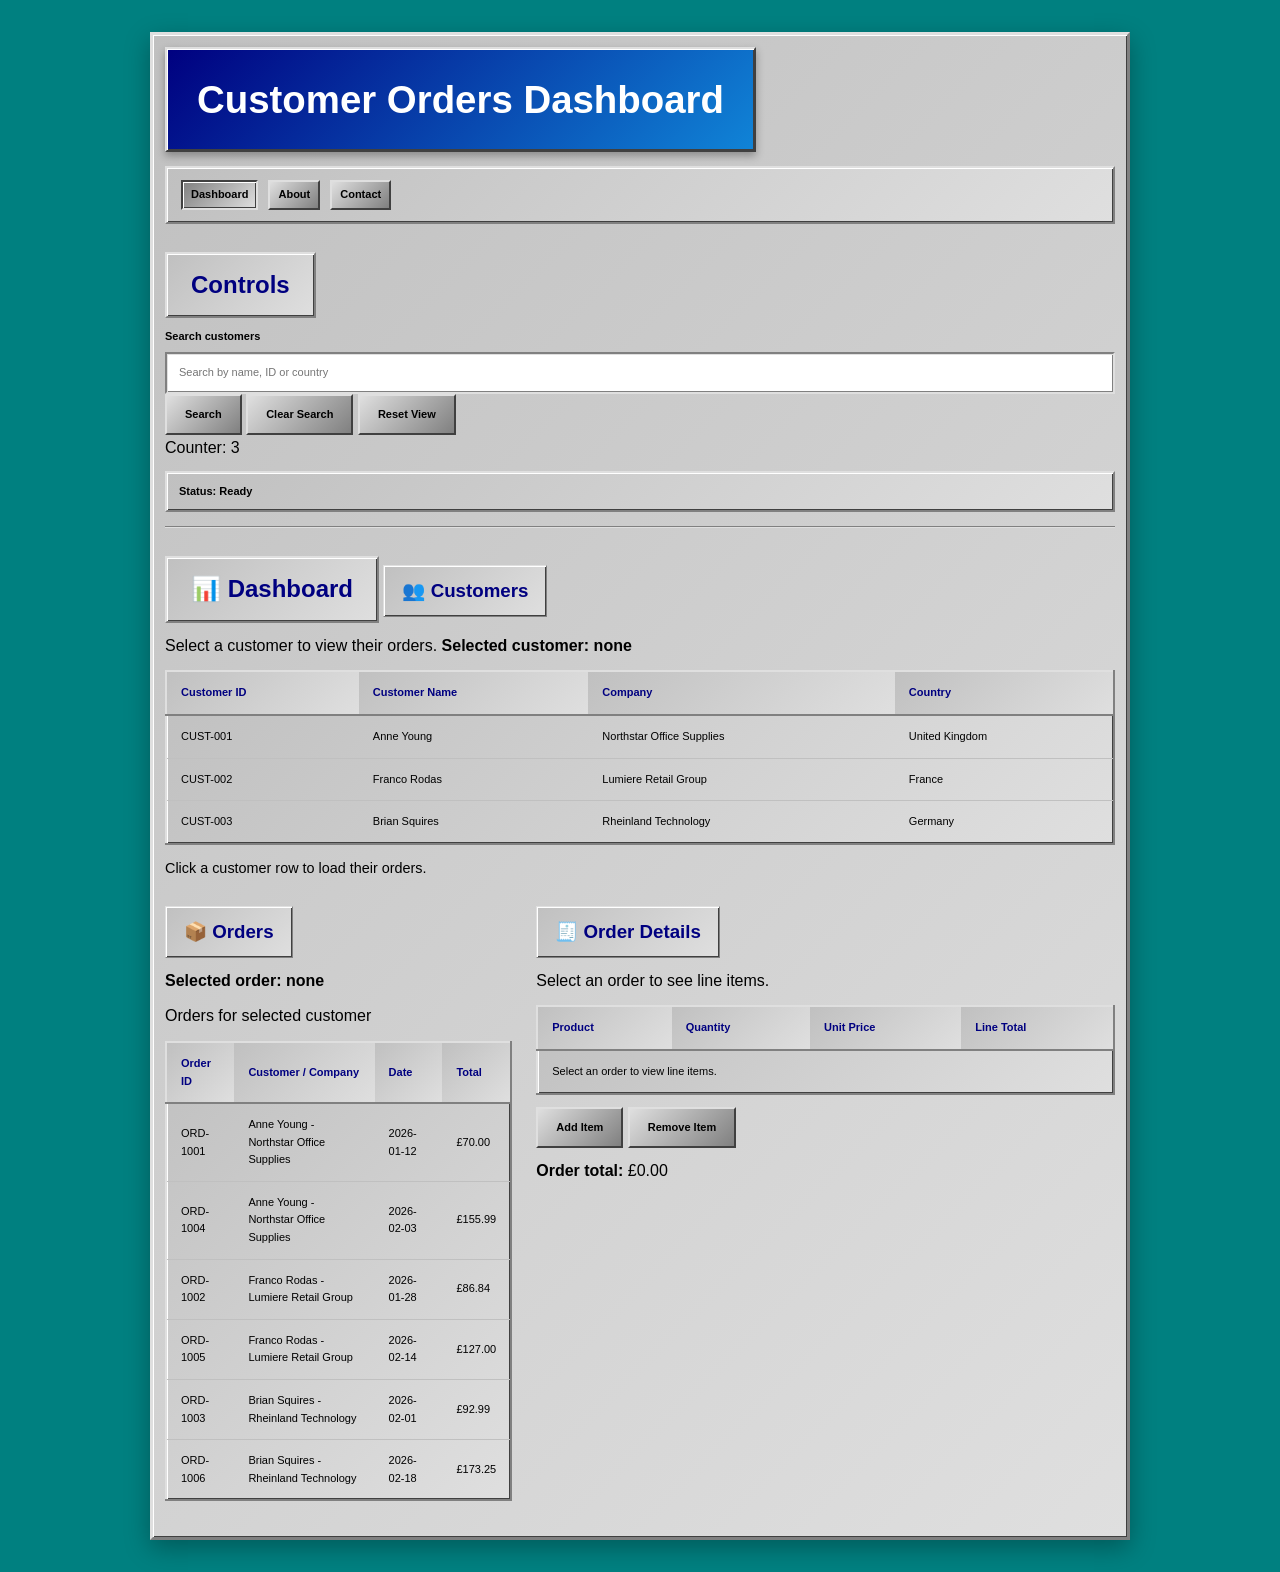
<file: index.html>
<!DOCTYPE html>
<html lang="en">
<head>
    <meta charset="UTF-8">
    <title>Customer Orders Dashboard</title>
    <link rel="stylesheet" href="styles.css">
</head>
<body>
    <div class="page-shell">
    <h1>Customer Orders Dashboard</h1>

    <nav>
        <a href="index.html" class="active">Dashboard</a>
        <a href="about.html">About</a>
        <a href="contact.html">Contact</a>
    </nav>

    <h2>Controls</h2>

    <label for="customerSearch">Search customers</label>
    <input type="text" id="customerSearch" placeholder="Search by name, ID or country">

    <button type="button" onclick="searchCustomers()">Search</button>
    <button type="button" onclick="clearSearch()">Clear Search</button>
    <button type="button" onclick="resetView()">Reset View</button>

    <p id="customerCounter">Counter: 0</p>

    <p class="status"><strong>Status:</strong> Ready</p>

    <hr>

    <h2>📊 Dashboard</h2>

    <h3>👥 Customers</h3>

    <p>
        Select a customer to view their orders.
        <strong id="selectedCustomerLabel">Selected customer: none</strong>
    </p>

    <table>
        <thead>
            <tr>
                <th>Customer ID</th>
                <th>Customer Name</th>
                <th>Company</th>
                <th>Country</th>
            </tr>
        </thead>
        <tbody id="customerTableBody"></tbody>
    </table>

    <p class="small-text">
        Click a customer row to load their orders.
    </p>

    <div class="orders-layout">
        <section class="order-column">
            <h3>📦 Orders</h3>

            <p id="selectedOrderLabel"><strong>Selected order: none</strong></p>

            <p>Orders for selected customer</p>

            <table>
                <thead>
                    <tr>
                        <th>Order ID</th>
                        <th>Customer / Company</th>
                        <th>Date</th>
                        <th>Total</th>
                    </tr>
                </thead>
                <tbody id="ordersTableBody"></tbody>
            </table>
        </section>

        <section class="order-column">
            <h3>🧾 Order Details</h3>

            <p>Select an order to see line items.</p>

            <table>
                <thead>
                    <tr>
                        <th>Product</th>
                        <th>Quantity</th>
                        <th>Unit Price</th>
                        <th>Line Total</th>
                    </tr>
                </thead>
                <tbody id="orderDetailsBody">
                    <tr class="order-line">
                        <td><input type="text" value="Example item 2"></td>
                        <td><input type="number" class="line-qty" value="1" min="0"></td>
                        <td><input type="number" class="line-price" value="10.00" min="0" step="0.01"></td>
                        <td class="line-total">£0.00</td>
                    </tr>
                </tbody>
            </table>

            <p>
                <button type="button" id="addItemButton">Add Item</button>
                <button type="button" id="removeItemButton" class="cancel">Remove Item</button>
            </p>

            <p id="orderTotal"><strong>Order total:</strong> £0.00</p>
        </section>
    </div>

    <!-- Windows 95 Modal Dialog -->
    <div id="modalOverlay" class="modal-overlay">
        <div class="win95-dialog">
            <div class="win95-title">
                <span class="win95-title-text" id="modalTitle">Message</span>
                <div class="win95-close" onclick="closeModal()">×</div>
            </div>
            <div class="win95-content" id="modalContent">
                Operation complete.
            </div>
            <div class="win95-buttons">
                <button class="win95-btn" onclick="closeModal()">OK</button>
            </div>
        </div>
    </div>

    <script>
        const currencyFormatter = new Intl.NumberFormat('en-GB', {
            style: 'currency',
            currency: 'GBP'
        });

        function showModal(title, message) {
            document.getElementById('modalTitle').textContent = title;
            document.getElementById('modalContent').textContent = message;
            document.getElementById('modalOverlay').classList.add('active');
        }

        function closeModal() {
            document.getElementById('modalOverlay').classList.remove('active');
        }

        const customerData = [
            {
                id: 'CUST-001',
                name: 'Anne Young',
                company: 'Northstar Office Supplies',
                country: 'United Kingdom',
                orders: [
                    {
                        id: 'ORD-1001',
                        customerId: 'CUST-001',
                        date: '2026-01-12',
                        items: [
                            { product: 'Desk Lamp', quantity: 1, price: 45.00 },
                            { product: 'Notebook Set', quantity: 2, price: 12.50 }
                        ]
                    },
                    {
                        id: 'ORD-1004',
                        customerId: 'CUST-001',
                        date: '2026-02-03',
                        items: [
                            { product: 'Office Chair', quantity: 1, price: 120.00 },
                            { product: 'Monitor Stand', quantity: 1, price: 35.99 }
                        ]
                    }
                ]
            },
            {
                id: 'CUST-002',
                name: 'Franco Rodas',
                company: 'Lumiere Retail Group',
                country: 'France',
                orders: [
                    {
                        id: 'ORD-1002',
                        customerId: 'CUST-002',
                        date: '2026-01-28',
                        items: [
                            { product: 'Phone Stand', quantity: 3, price: 18.95 },
                            { product: 'USB Hub', quantity: 1, price: 29.99 }
                        ]
                    },
                    {
                        id: 'ORD-1005',
                        customerId: 'CUST-002',
                        date: '2026-02-14',
                        items: [
                            { product: 'Keyboard', quantity: 2, price: 42.50 },
                            { product: 'Mouse', quantity: 2, price: 21.00 }
                        ]
                    }
                ]
            },
            {
                id: 'CUST-003',
                name: 'Brian Squires',
                company: 'Rheinland Technology',
                country: 'Germany',
                orders: [
                    {
                        id: 'ORD-1003',
                        customerId: 'CUST-003',
                        date: '2026-02-01',
                        items: [
                            { product: 'Laptop Sleeve', quantity: 1, price: 24.99 },
                            { product: 'Webcam', quantity: 1, price: 68.00 }
                        ]
                    },
                    {
                        id: 'ORD-1006',
                        customerId: 'CUST-003',
                        date: '2026-02-18',
                        items: [
                            { product: 'External Hard Drive', quantity: 2, price: 79.00 },
                            { product: 'Cable Kit', quantity: 1, price: 15.25 }
                        ]
                    }
                ]
            }
        ];

        let selectedCustomerId = null;
        let selectedOrderId = null;

        function formatCurrency(value) {
            return currencyFormatter.format(value);
        }

        function getCustomerById(customerId) {
            return customerData.find((customer) => customer.id === customerId) || null;
        }

        function getSelectedCustomer() {
            return getCustomerById(selectedCustomerId);
        }

        function getSelectedOrder(customer) {
            if (!customer) return null;
            return customer.orders.find((order) => order.id === selectedOrderId) || null;
        }

        function createOrderRow() {
            const row = document.createElement('tr');
            row.className = 'order-line';
            row.innerHTML = `
                <td><input type="text" value="New item"></td>
                <td><input type="number" class="line-qty" value="1" min="0"></td>
                <td><input type="number" class="line-price" value="0.00" min="0" step="0.01"></td>
                <td class="line-total">£0.00</td>
            `;

            row.querySelectorAll('.line-qty, .line-price').forEach((input) => {
                input.addEventListener('input', updateOrderTotal);
            });

            return row;
        }

        function updateOrderTotal() {
            const rows = document.querySelectorAll('.order-line');
            let total = 0;

            rows.forEach((row) => {
                const quantity = parseFloat(row.querySelector('.line-qty').value) || 0;
                const unitPrice = parseFloat(row.querySelector('.line-price').value) || 0;
                const lineTotal = quantity * unitPrice;

                row.querySelector('.line-total').textContent = formatCurrency(lineTotal);
                total += lineTotal;
            });

            document.getElementById('orderTotal').innerHTML = '<strong>Order total:</strong> ' + formatCurrency(total);
        }

        function renderOrderDetails(order) {
            const detailsBody = document.getElementById('orderDetailsBody');

            if (!order) {
                detailsBody.innerHTML = '<tr><td colspan="4">Select an order to view line items.</td></tr>';
                document.getElementById('orderTotal').innerHTML = '<strong>Order total:</strong> £0.00';
                return;
            }

            detailsBody.innerHTML = order.items.map((item) => `
                <tr class="order-line">
                    <td><input type="text" value="${item.product}"></td>
                    <td><input type="number" class="line-qty" value="${item.quantity}" min="0"></td>
                    <td><input type="number" class="line-price" value="${item.price.toFixed(2)}" min="0" step="0.01"></td>
                    <td class="line-total">${formatCurrency(item.quantity * item.price)}</td>
                </tr>
            `).join('');

            detailsBody.querySelectorAll('.line-qty, .line-price').forEach((input) => {
                input.addEventListener('input', updateOrderTotal);
            });

            updateOrderTotal();
        }

        function renderOrdersForCustomer(customer, customers = customerData) {
            const ordersTableBody = document.getElementById('ordersTableBody');

            if (!customer) {
                const allOrders = customers.flatMap((orderCustomer) =>
                    orderCustomer.orders.map((order) => ({ ...order, customer: orderCustomer }))
                );

                ordersTableBody.innerHTML = allOrders.map(({ customer: orderCustomer, ...order }) => `
                    <tr class="order-row" data-order-id="${order.id}" data-customer-id="${orderCustomer.id}">
                        <td>${order.id}</td>
                        <td>${orderCustomer.name} - ${orderCustomer.company}</td>
                        <td>${order.date}</td>
                        <td>${formatCurrency(order.items.reduce((total, item) => total + (item.quantity * item.price), 0))}</td>
                    </tr>
                `).join('');

                ordersTableBody.querySelectorAll('.order-row').forEach((row) => {
                    row.addEventListener('click', () => {
                        selectedCustomerId = row.dataset.customerId;
                        selectedOrderId = row.dataset.orderId;
                        const activeCustomer = getSelectedCustomer();
                        const activeOrder = getSelectedOrder(activeCustomer);
                        document.getElementById('selectedCustomerLabel').textContent = `Selected customer: ${activeCustomer ? `${activeCustomer.name} (${activeCustomer.company})` : 'none'}`;
                        document.getElementById('selectedOrderLabel').innerHTML = `<strong>Selected order:</strong> ${activeOrder ? activeOrder.id : 'none'}`;
                        renderOrderDetails(activeOrder);
                    });
                });

                document.getElementById('selectedOrderLabel').innerHTML = '<strong>Selected order: none</strong>';
                renderOrderDetails(null);
                return;
            }

            ordersTableBody.innerHTML = customer.orders.map((order) => `
                <tr class="order-row" data-order-id="${order.id}">
                    <td>${order.id}</td>
                    <td>${customer.name} - ${customer.company}</td>
                    <td>${order.date}</td>
                    <td>${formatCurrency(order.items.reduce((total, item) => total + (item.quantity * item.price), 0))}</td>
                </tr>
            `).join('');

            ordersTableBody.querySelectorAll('.order-row').forEach((row) => {
                row.addEventListener('click', () => {
                    selectedOrderId = row.dataset.orderId;
                    const activeCustomer = getSelectedCustomer();
                    const activeOrder = getSelectedOrder(activeCustomer);
                    document.getElementById('selectedOrderLabel').innerHTML = `<strong>Selected order:</strong> ${activeOrder ? activeOrder.id : 'none'}`;
                    renderOrderDetails(activeOrder);
                });
            });

            if (!selectedOrderId || !customer.orders.some((order) => order.id === selectedOrderId)) {
                selectedOrderId = customer.orders[0] ? customer.orders[0].id : null;
            }

            const activeOrder = getSelectedOrder(customer);
            document.getElementById('selectedOrderLabel').innerHTML = `<strong>Selected order:</strong> ${activeOrder ? activeOrder.id : 'none'}`;
            renderOrderDetails(activeOrder);
        }

        function matchesCustomerSearch(customer, searchTerm) {
            if (!searchTerm) return true;

            const term = searchTerm.trim().toLowerCase();

            const customerMatches = (
                customer.id.toLowerCase().includes(term) ||
                customer.name.toLowerCase().includes(term) ||
                customer.country.toLowerCase().includes(term)
            );

            const orderMatches = customer.orders.some((order) => {
                const orderMatchesText = order.id.toLowerCase().includes(term);
                const itemMatches = order.items.some((item) =>
                    item.product.toLowerCase().includes(term)
                );

                return orderMatchesText || itemMatches;
            });

            return customerMatches || orderMatches;
        }

        function renderCustomers(searchTerm = '') {
            const customerTableBody = document.getElementById('customerTableBody');
            const filter = searchTerm.trim().toLowerCase();

            const filteredCustomers = customerData.filter((customer) => matchesCustomerSearch(customer, filter));

            customerTableBody.innerHTML = filteredCustomers.map((customer) => `
                <tr class="customer-row" data-customer-id="${customer.id}">
                    <td>${customer.id}</td>
                    <td>${customer.name}</td>
                    <td>${customer.company}</td>
                    <td>${customer.country}</td>
                </tr>
            `).join('');

            document.getElementById('customerCounter').textContent = `Counter: ${filteredCustomers.length}`;

            customerTableBody.querySelectorAll('.customer-row').forEach((row) => {
                row.addEventListener('click', () => {
                    selectedCustomerId = row.dataset.customerId;
                    const customer = getSelectedCustomer();
                    document.getElementById('selectedCustomerLabel').textContent = `Selected customer: ${customer ? `${customer.name} (${customer.company})` : 'none'}`;
                    renderOrdersForCustomer(customer);
                });
            });

            if (selectedCustomerId && !filteredCustomers.some((customer) => customer.id === selectedCustomerId)) {
                selectedCustomerId = null;
                selectedOrderId = null;
            }

            const selectedCustomer = getSelectedCustomer();
            if (selectedCustomer) {
                document.getElementById('selectedCustomerLabel').textContent = `Selected customer: ${selectedCustomer.name} (${selectedCustomer.company})`;
                renderOrdersForCustomer(selectedCustomer);
            } else {
                document.getElementById('selectedCustomerLabel').textContent = 'Selected customer: none';
                renderOrdersForCustomer(null, filteredCustomers);
            }
        }

        function searchCustomers() {
            const searchTerm = document.getElementById('customerSearch').value;
            renderCustomers(searchTerm);
            document.querySelector('.status').innerHTML = '<strong>Status:</strong> Search applied';
            showModal('Search Results', 'Search completed. ' + document.getElementById('customerCounter').textContent.replace('Counter: ', '') + ' customers found.');
        }

        function clearSearch() {
            document.getElementById('customerSearch').value = '';
            renderCustomers('');
            document.querySelector('.status').innerHTML = '<strong>Status:</strong> Search cleared';
            showModal('Clear Search', 'Search has been cleared. All customers are now displayed.');
        }

        function resetView() {
            document.getElementById('customerSearch').value = '';
            selectedCustomerId = null;
            selectedOrderId = null;
            renderCustomers('');
            document.querySelector('.status').innerHTML = '<strong>Status:</strong> Ready';
            showModal('View Reset', 'The view has been reset to its initial state.');
        }

        document.getElementById('customerSearch').addEventListener('input', (event) => {
            renderCustomers(event.target.value);
            document.querySelector('.status').innerHTML = '<strong>Status:</strong> Searching...';
        });

        document.getElementById('addItemButton').addEventListener('click', () => {
            document.getElementById('orderDetailsBody').appendChild(createOrderRow());
            updateOrderTotal();
            showModal('Item Added', 'A new item row has been added to the order details.');
        });

        document.getElementById('removeItemButton').addEventListener('click', () => {
            const detailsBody = document.getElementById('orderDetailsBody');
            const rows = detailsBody.querySelectorAll('.order-line');
            if (rows.length > 1) {
                detailsBody.removeChild(rows[rows.length - 1]);
                updateOrderTotal();
                showModal('Item Removed', 'The last item row has been removed from the order details.');
            } else {
                showModal('Cannot Remove', 'You must keep at least one item in the order.');
            }
        });

        renderCustomers('');
        updateOrderTotal();
    </script>
    </div>
</body>
</html>
</file>
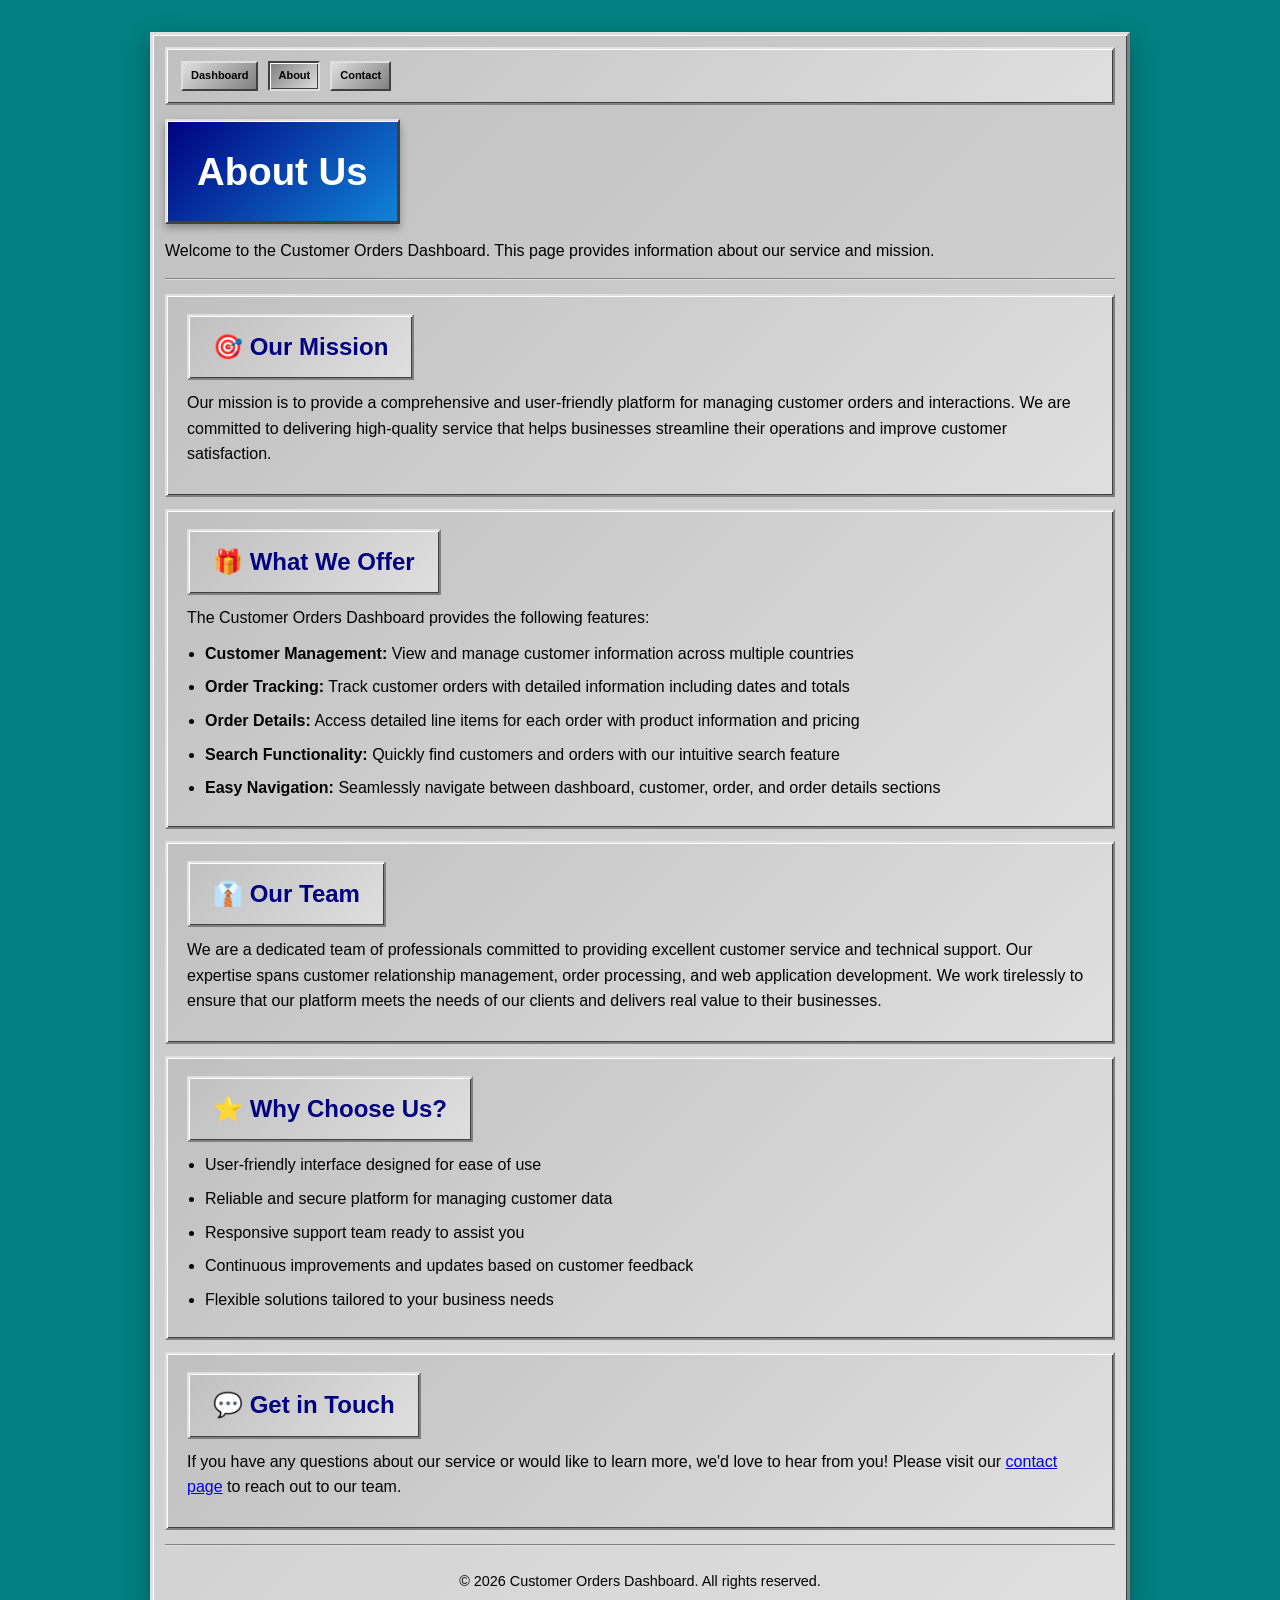
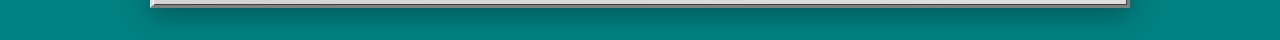
<file: about.html>
<!DOCTYPE html>
<html lang="en">
<head>
    <meta charset="UTF-8">
    <title>About Us</title>
    <link rel="stylesheet" href="styles.css">
</head>
<body>
    <div class="page-shell">
    <nav>
        <a href="index.html">Dashboard</a>
        <a href="about.html" class="active">About</a>
        <a href="contact.html">Contact</a>
    </nav>

    <h1>About Us</h1>

    <p>Welcome to the Customer Orders Dashboard. This page provides information about our service and mission.</p>

    <hr>

    <div class="section">
        <h2>🎯 Our Mission</h2>
        <p>
            Our mission is to provide a comprehensive and user-friendly platform for managing customer orders and interactions. 
            We are committed to delivering high-quality service that helps businesses streamline their operations and improve 
            customer satisfaction.
        </p>
    </div>

    <div class="section">
        <h2>🎁 What We Offer</h2>
        <p>The Customer Orders Dashboard provides the following features:</p>
        <ul>
            <li><strong>Customer Management:</strong> View and manage customer information across multiple countries</li>
            <li><strong>Order Tracking:</strong> Track customer orders with detailed information including dates and totals</li>
            <li><strong>Order Details:</strong> Access detailed line items for each order with product information and pricing</li>
            <li><strong>Search Functionality:</strong> Quickly find customers and orders with our intuitive search feature</li>
            <li><strong>Easy Navigation:</strong> Seamlessly navigate between dashboard, customer, order, and order details sections</li>
        </ul>
    </div>

    <div class="section">
        <h2>👔 Our Team</h2>
        <p>
            We are a dedicated team of professionals committed to providing excellent customer service and technical support. 
            Our expertise spans customer relationship management, order processing, and web application development. We work 
            tirelessly to ensure that our platform meets the needs of our clients and delivers real value to their businesses.
        </p>
    </div>

    <div class="section">
        <h2>⭐ Why Choose Us?</h2>
        <ul>
            <li>User-friendly interface designed for ease of use</li>
            <li>Reliable and secure platform for managing customer data</li>
            <li>Responsive support team ready to assist you</li>
            <li>Continuous improvements and updates based on customer feedback</li>
            <li>Flexible solutions tailored to your business needs</li>
        </ul>
    </div>

    <div class="section">
        <h2>💬 Get in Touch</h2>
        <p>
            If you have any questions about our service or would like to learn more, we'd love to hear from you! 
            Please visit our <a href="contact.html">contact page</a> to reach out to our team.
        </p>
    </div>

    <hr>

    <p class="small-text" style="text-align: center; margin-top: 24px;">
        &copy; 2026 Customer Orders Dashboard. All rights reserved.
    </p>
    </div>
</body>
</html>
</file>
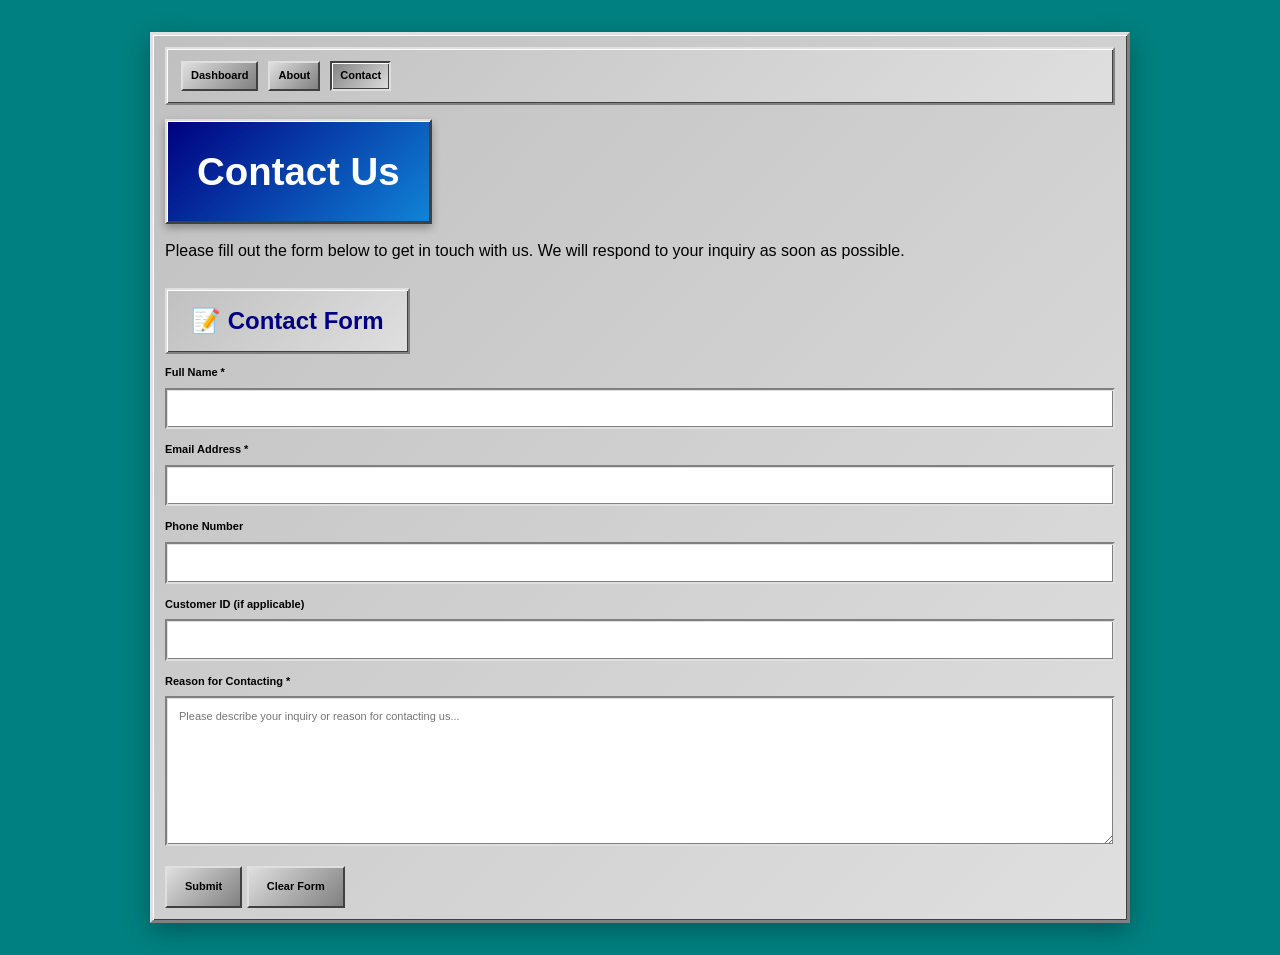
<file: contact.html>
<!DOCTYPE html>
<html lang="en">
<head>
    <meta charset="UTF-8">
    <title>Contact Us</title>
    <link rel="stylesheet" href="styles.css">
</head>
<body>
    <div class="page-shell">
    <nav>
        <a href="index.html">Dashboard</a>
        <a href="about.html">About</a>
        <a href="contact.html" class="active">Contact</a>
    </nav>

    <h1>Contact Us</h1>

    <p>Please fill out the form below to get in touch with us. We will respond to your inquiry as soon as possible.</p>

    <h2>📝 Contact Form</h2>

    <form id="contactForm">
        <div class="form-group">
            <label for="customerName">Full Name *</label>
            <input type="text" id="customerName" name="customerName" required>
        </div>

        <div class="form-group">
            <label for="email">Email Address *</label>
            <input type="email" id="email" name="email" required>
        </div>

        <div class="form-group">
            <label for="phone">Phone Number</label>
            <input type="tel" id="phone" name="phone">
        </div>

        <div class="form-group">
            <label for="customerId">Customer ID (if applicable)</label>
            <input type="text" id="customerId" name="customerId">
        </div>

        <div class="form-group">
            <label for="reason">Reason for Contacting *</label>
            <textarea id="reason" name="reason" required placeholder="Please describe your inquiry or reason for contacting us..."></textarea>
        </div>

        <button type="submit" onclick="submitForm(event)">Submit</button>
        <button type="reset" class="cancel" onclick="resetForm()">Clear Form</button>
    </form>

    <p id="statusMessage" class="status-box"></p>

    <script>
        function submitForm(event) {
            event.preventDefault();
            
            const name = document.getElementById('customerName').value;
            const email = document.getElementById('email').value;
            const phone = document.getElementById('phone').value;
            const customerId = document.getElementById('customerId').value;
            const reason = document.getElementById('reason').value;

            // Basic validation
            if (!name || !email || !reason) {
                showStatus('Please fill out all required fields.', 'error');
                showModal('Validation Error', 'Please fill out all required fields marked with *.');
                return;
            }

            // Email validation
            const emailRegex = /^[^\s@]+@[^\s@]+\.[^\s@]+$/;
            if (!emailRegex.test(email)) {
                showStatus('Please enter a valid email address.', 'error');
                showModal('Invalid Email', 'Please enter a valid email address.');
                return;
            }

            // Simulate form submission
            showStatus('Thank you for contacting us! We will get back to you shortly at ' + email, 'success');
            showModal('Form Submitted', 'Thank you for contacting us! We will get back to you shortly at ' + email);
            
            // Clear form after successful submission
            setTimeout(function() {
                document.getElementById('contactForm').reset();
                document.getElementById('statusMessage').style.display = 'none';
                closeModal();
            }, 3000);
        }

        function resetForm() {
            document.getElementById('contactForm').reset();
            document.getElementById('statusMessage').style.display = 'none';
        }

        function showStatus(message, type) {
        function showStatus(message, type) {
            const statusElement = document.getElementById('statusMessage');
            statusElement.textContent = message;
            statusElement.className = 'status-box ' + type;
            statusElement.style.display = 'block';
        }

        function showModal(title, message) {
            document.getElementById('modalTitle').textContent = title;
            document.getElementById('modalContent').textContent = message;
            document.getElementById('modalOverlay').classList.add('active');
        }

        function closeModal() {
            document.getElementById('modalOverlay').classList.remove('active');
        }
    </script>

    <!-- Windows 95 Modal Dialog -->
    <div id="modalOverlay" class="modal-overlay">
        <div class="win95-dialog">
            <div class="win95-title">
                <span class="win95-title-text" id="modalTitle">Message</span>
                <div class="win95-close" onclick="closeModal()">×</div>
            </div>
            <div class="win95-content" id="modalContent">
                Operation complete.
            </div>
            <div class="win95-buttons">
                <button class="win95-btn" onclick="closeModal()">OK</button>
            </div>
        </div>
    </div>
    </div>
</body>
</html>
</file>
<file: styles.css>
:root {
    --bg: #ffff00;
    --surface: #ff1493;
    --surface-soft: #00ff00;
    --primary: #ff0080;
    --primary-dark: #00ffff;
    --accent: #ff6600;
    --text: #00ff7f;
    --muted: #9900ff;
    --border: #ffcc00;
    --success-bg: #ff00ff;
    --success-text: #00ff00;
    --error-bg: #00ccff;
    --error-text: #ff1493;
    --shadow: 0 12px 28px rgba(255, 0, 128, 0.8);
}

* {
    box-sizing: border-box;
}

body {
    margin: 0;
    padding: 32px 16px;
    font-family: "MS Sans Serif", "Segoe UI", Arial, Helvetica, sans-serif;
    background: #008080;
    color: var(--text);
    line-height: 1.6;
}

.page-shell {
    max-width: 980px;
    margin: 0 auto;
    background: linear-gradient(135deg, #c0c0c0 0%, #dfdfdf 100%);
    border: 3px solid;
    border-color: #dfdfdf #808080 #808080 #dfdfdf;
    border-radius: 0;
    box-shadow: inset 1px 1px 0 #ffffff, inset -1px -1px 0 #404040, 0 8px 24px rgba(0, 0, 0, 0.3);
    padding: 12px;
}

.page-shell > * {
    margin-left: 0;
    margin-right: 0;
}

.page-shell > *:first-child {
    margin-top: 0;
}

.page-shell > *:last-child {
    margin-bottom: 0;
}

nav {
    display: flex;
    flex-wrap: wrap;
    gap: 10px;
    margin: 0 0 14px 0;
    padding: 12px 14px;
    border-radius: 0;
    background: linear-gradient(135deg, #c0c0c0 0%, #dfdfdf 100%);
    border: 2px solid;
    border-color: #dfdfdf #808080 #808080 #dfdfdf;
    box-shadow: inset 1px 1px 0 #ffffff, inset -1px -1px 0 #404040;
}

nav a {
    display: inline-block;
    padding: 4px 8px;
    border-radius: 0;
    text-decoration: none;
    color: #000;
    font-weight: 600;
    background: linear-gradient(135deg, #dfdfdf 0%, #808080 100%);
    border: 2px solid;
    border-color: #dfdfdf #404040 #404040 #dfdfdf;
    font-size: 11px;
    transition: all 0.1s ease;
    font-family: "MS Sans Serif", Arial, sans-serif;
}

nav a:hover {
    background: linear-gradient(135deg, #dfdfdf 0%, #a0a0a0 100%);
}

nav a.active {
    background: linear-gradient(135deg, #808080 0%, #dfdfdf 100%);
    border-color: #404040 #dfdfdf #dfdfdf #404040;
    box-shadow: inset 1px 1px 0 #ffffff, inset -1px -1px 0 #404040;
}

h1 {
    margin: 0 0 14px 0;
    color: #fff;
    font-size: clamp(2rem, 3vw, 2.6rem);
    background: linear-gradient(135deg, #000080 0%, #1084d7 100%);
    padding: 20px 30px;
    border-radius: 0;
    display: inline-block;
    box-shadow: inset 1px 1px 0 #ffffff, inset -1px -1px 0 #404040, 0 4px 8px rgba(0, 0, 0, 0.3);
    border: 2px solid;
    border-color: #dfdfdf #404040 #404040 #dfdfdf;
    font-family: "MS Sans Serif", Arial, sans-serif;
}

h2 {
    margin: 14px 0 10px 0;
    color: #000080;
    font-size: 1.5rem;
    background: linear-gradient(135deg, #c0c0c0 0%, #dfdfdf 100%);
    padding: 12px 24px;
    border-radius: 0;
    display: inline-block;
    box-shadow: inset 1px 1px 0 #ffffff, inset -1px -1px 0 #404040;
    border: 2px solid;
    border-color: #dfdfdf #808080 #808080 #dfdfdf;
    font-family: "MS Sans Serif", Arial, sans-serif;
    font-weight: bold;
}

h3 {
    margin-top: 14px;
    margin-bottom: 10px;
    color: #000080;
    background: linear-gradient(135deg, #c0c0c0 0%, #dfdfdf 100%);
    padding: 10px 18px;
    border-radius: 0;
    display: inline-block;
    box-shadow: inset 1px 1px 0 #ffffff, inset -1px -1px 0 #404040;
    border: 1px solid;
    border-color: #dfdfdf #808080 #808080 #dfdfdf;
    font-family: "MS Sans Serif", Arial, sans-serif;
    font-weight: bold;
}

p {
    margin: 0 0 10px 0;
    color: #000;
    font-family: "MS Sans Serif", Arial, sans-serif;
}

hr {
    border: none;
    border-top: 1px solid #808080;
    border-bottom: 1px solid #dfdfdf;
    margin: 14px 0 14px 0;
}

.orders-layout {
    display: grid;
    grid-template-columns: minmax(260px, 0.9fr) minmax(360px, 1.5fr);
    gap: 24px;
    align-items: start;
    margin: 12px 0 12px 0;
}

.order-column {
    min-width: 0;
}

.order-column table {
    margin: 12px 0 12px 0;
}

.section {
    margin-bottom: 12px;
    padding: 18px 20px;
    background: linear-gradient(135deg, #c0c0c0 0%, #dfdfdf 100%);
    border: 2px solid;
    border-color: #dfdfdf #808080 #808080 #dfdfdf;
    border-radius: 0;
    box-shadow: inset 1px 1px 0 #ffffff, inset -1px -1px 0 #404040;
}

.section h2 {
    margin-top: 0;
}

ul {
    margin: 0 0 0 18px;
    padding: 0;
    color: #000;
    font-family: "MS Sans Serif", Arial, sans-serif;
}

li {
    margin-bottom: 8px;
    line-height: 1.6;
    color: #000;
}

.small-text {
    font-size: 0.9em;
    color: #000;
    font-family: "MS Sans Serif", Arial, sans-serif;
}

.status {
    margin-top: 10px;
    padding: 10px 12px;
    border-radius: 0;
    font-weight: 600;
    color: #000;
    background: linear-gradient(135deg, #c0c0c0 0%, #dfdfdf 100%);
    border: 2px solid;
    border-color: #dfdfdf #808080 #808080 #dfdfdf;
    box-shadow: inset 1px 1px 0 #ffffff, inset -1px -1px 0 #404040;
    font-family: "MS Sans Serif", Arial, sans-serif;
    font-size: 11px;
}

table {
    width: 100%;
    border-collapse: collapse;
    margin: 12px 0 12px 0;
    background: linear-gradient(135deg, #c0c0c0 0%, #dfdfdf 100%);
    border: 2px solid;
    border-color: #dfdfdf #808080 #808080 #dfdfdf;
    border-radius: 0;
    overflow: hidden;
    box-shadow: inset 1px 1px 0 #ffffff, inset -1px -1px 0 #404040;
}

th,
td {
    padding: 12px 14px;
    text-align: left;
    border-bottom: 1px solid #c0c0c0;
    color: #000;
    font-family: "MS Sans Serif", Arial, sans-serif;
    font-size: 11px;
}

th {
    background: linear-gradient(135deg, #c0c0c0 0%, #dfdfdf 100%);
    color: #000080;
    font-weight: bold;
    border-bottom: 2px solid #808080;
}

tbody tr:hover {
    background: #000080;
    color: #fff;
}

label {
    display: block;
    margin-bottom: 6px;
    font-weight: bold;
    color: #000;
    font-family: "MS Sans Serif", Arial, sans-serif;
    font-size: 11px;
}

input[type="text"],
input[type="email"],
input[type="tel"],
textarea {
    width: 100%;
    padding: 10px 12px;
    border: 2px solid;
    border-color: #808080 #dfdfdf #dfdfdf #808080;
    border-radius: 0;
    font: inherit;
    font-family: "MS Sans Serif", Arial, sans-serif;
    font-size: 11px;
    background: #fff;
    color: #000;
    transition: border-color 0.2s ease, box-shadow 0.2s ease;
    box-shadow: inset 1px 1px 0 #dfdfdf, inset -1px -1px 0 #808080;
}

input:focus,
textarea:focus {
    outline: none;
    border-color: #000080;
    box-shadow: inset 1px 1px 0 #dfdfdf, inset -1px -1px 0 #808080;
}

textarea {
    min-height: 150px;
    resize: vertical;
    font-family: "MS Sans Serif", Arial, sans-serif;
}

button {
    padding: 10px 18px;
    border: none;
    border-radius: 0;
    background: linear-gradient(135deg, #dfdfdf 0%, #808080 100%);
    border: 2px solid;
    border-color: #dfdfdf #404040 #404040 #dfdfdf;
    color: #000;
    font: inherit;
    font-weight: 600;
    font-family: "MS Sans Serif", Arial, sans-serif;
    font-size: 11px;
    cursor: pointer;
    transition: all 0.1s ease;
}

button:hover {
    background: linear-gradient(135deg, #dfdfdf 0%, #a0a0a0 100%);
    transform: none;
}

button:active {
    border-color: #404040 #dfdfdf #dfdfdf #404040;
    box-shadow: inset 1px 1px 0 #404040, inset -1px -1px 0 #dfdfdf;
}

button.cancel {
    background: linear-gradient(135deg, #dfdfdf 0%, #808080 100%);
    border-color: #dfdfdf #404040 #404040 #dfdfdf;
    color: #000;
}

button.cancel:hover {
    background: linear-gradient(135deg, #dfdfdf 0%, #a0a0a0 100%);
    box-shadow: none;
}

.form-group {
    margin-bottom: 12px;
}

.status-box {
    display: none;
    margin-top: 18px;
    padding: 12px 14px;
    border-radius: 0;
    border: 2px solid;
    font-weight: 600;
    font-family: "MS Sans Serif", Arial, sans-serif;
    font-size: 11px;
}

.status-box.success {
    display: block;
    background: linear-gradient(135deg, #00a000 0%, #00df00 100%);
    color: #fff;
    border-color: #dfdfdf #000000 #000000 #dfdfdf;
}

.status-box.error {
    display: block;
    background: linear-gradient(135deg, #c00000 0%, #ff0000 100%);
    color: #fff;
    border-color: #dfdfdf #000000 #000000 #dfdfdf;
}

@media (max-width: 820px) {
    .orders-layout {
        grid-template-columns: 1fr;
        gap: 18px;
    }
}

/* Windows 95/98 Modal Dialog */
.modal-overlay {
    display: none;
    position: fixed;
    top: 0;
    left: 0;
    width: 100%;
    height: 100%;
    background: rgba(0, 0, 0, 0.5);
    z-index: 9999;
}

.modal-overlay.active {
    display: flex;
    align-items: center;
    justify-content: center;
}

.win95-dialog {
    background: linear-gradient(135deg, #c0c0c0 0%, #dfdfdf 100%);
    border: 2px solid;
    border-color: #dfdfdf #808080 #808080 #dfdfdf;
    box-shadow: inset 1px 1px 0 #ffffff, inset -1px -1px 0 #404040;
    width: 320px;
    padding: 0;
    font-family: "MS Sans Serif", Arial, sans-serif;
    font-size: 11px;
}

.win95-title {
    background: linear-gradient(90deg, #000080 0%, #1084d7 100%);
    color: #ffffff;
    padding: 2px 2px;
    font-weight: bold;
    font-size: 11px;
    display: flex;
    justify-content: space-between;
    align-items: center;
}

.win95-title-text {
    margin-left: 2px;
}

.win95-close {
    width: 16px;
    height: 14px;
    background: #c0c0c0;
    border: 1px solid;
    border-color: #dfdfdf #808080 #808080 #dfdfdf;
    font-size: 10px;
    line-height: 12px;
    text-align: center;
    cursor: pointer;
    margin-right: 2px;
}

.win95-content {
    padding: 8px;
    border-top: 1px solid #dfdfdf;
}

.win95-buttons {
    display: flex;
    gap: 4px;
    justify-content: flex-end;
    padding: 8px;
    border-top: 1px solid #c0c0c0;
}

.win95-btn {
    padding: 4px 12px;
    background: linear-gradient(135deg, #dfdfdf 0%, #808080 100%);
    border: 2px solid;
    border-color: #dfdfdf #404040 #404040 #dfdfdf;
    color: #000000;
    font-family: "MS Sans Serif", Arial, sans-serif;
    font-size: 11px;
    cursor: pointer;
    min-width: 50px;
}

.win95-btn:active {
    border-color: #404040 #dfdfdf #dfdfdf #404040;
}

.win95-btn:focus {
    outline: 1px dotted #000000;
    outline-offset: -4px;
}

@media (max-width: 640px) {
    body {
        padding: 20px 12px;
    }

    .page-shell {
        padding: 20px 18px;
    }

    nav {
        flex-direction: column;
    }

    table,
    th,
    td {
        display: block;
        width: 100%;
    }

    thead {
        display: none;
    }

    tbody tr {
        display: block;
        padding: 8px 0;
        border-bottom: 1px solid var(--border);
    }

    td {
        border: none;
        padding: 6px 0;
    }
}
</file>
